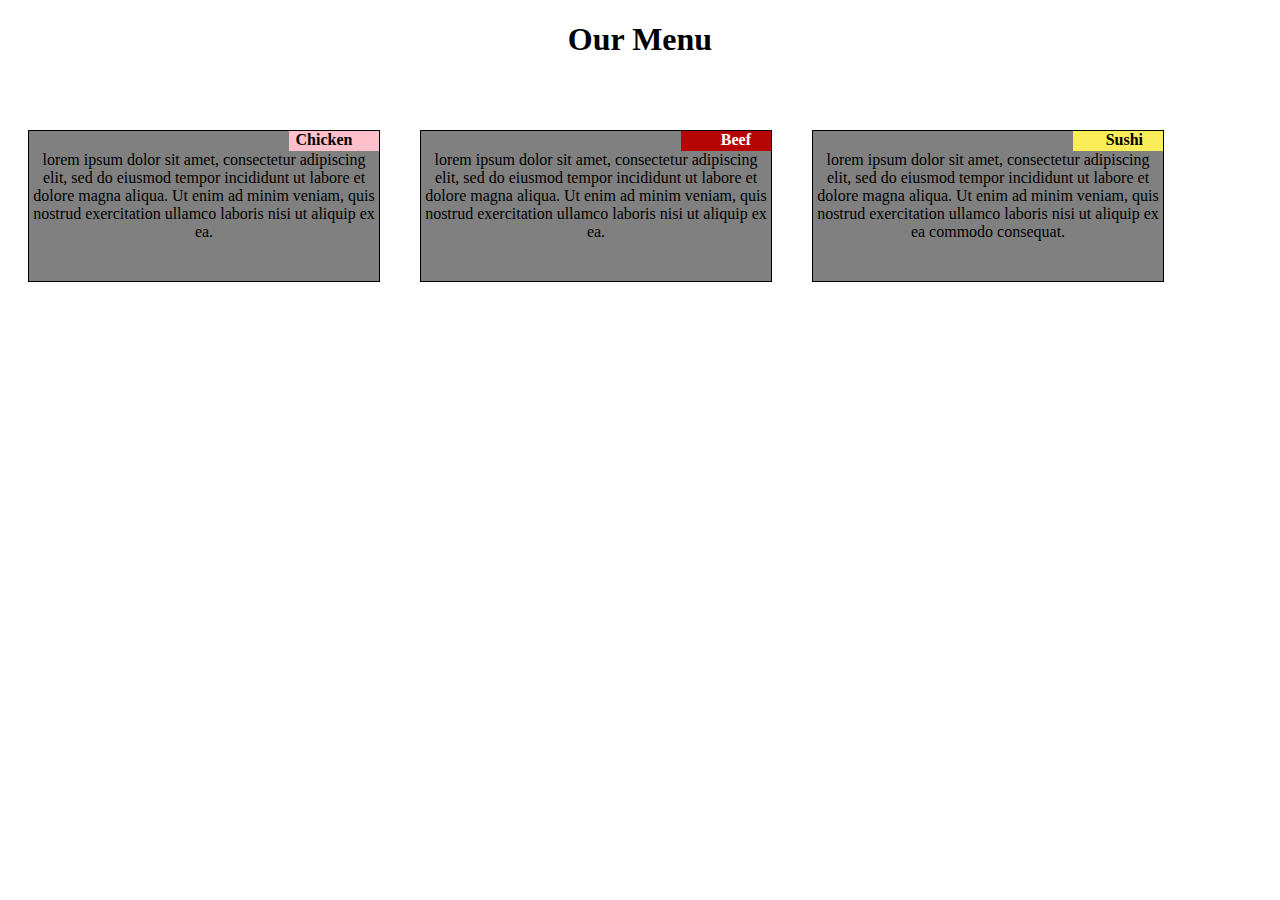
<file: module2-solution/index.html>
<!DOCTYPE html>
<html>
<head>
<meta charset="utf-8">
<title>Our Menu</title>
<link rel="stylesheet" href="https://sakshic100.github.io/Test-coursera/module2-solution/CSS/style.css">
  
</head>
<body>

<h1>Our Menu</h1>
<div id="box1"><div id="inbox1">Chicken</div> lorem ipsum dolor sit amet, consectetur adipiscing elit, sed do eiusmod tempor incididunt ut labore et dolore magna aliqua. Ut enim ad minim veniam, quis nostrud exercitation ullamco laboris nisi ut aliquip ex ea.</div>


<div id="box2"><div id="inbox2">Beef</div>lorem ipsum dolor sit amet, consectetur adipiscing elit, sed do eiusmod tempor incididunt ut labore et dolore magna aliqua. Ut enim ad minim veniam, quis nostrud exercitation ullamco laboris nisi ut aliquip ex ea.</div>


<div id="box3"><div id="inbox3">Sushi</div>lorem ipsum dolor sit amet, consectetur adipiscing elit, sed do eiusmod tempor incididunt ut labore et dolore magna aliqua. Ut enim ad minim veniam, quis nostrud exercitation ullamco laboris nisi ut aliquip ex ea commodo consequat.</div>

</body>
</html>
</file>
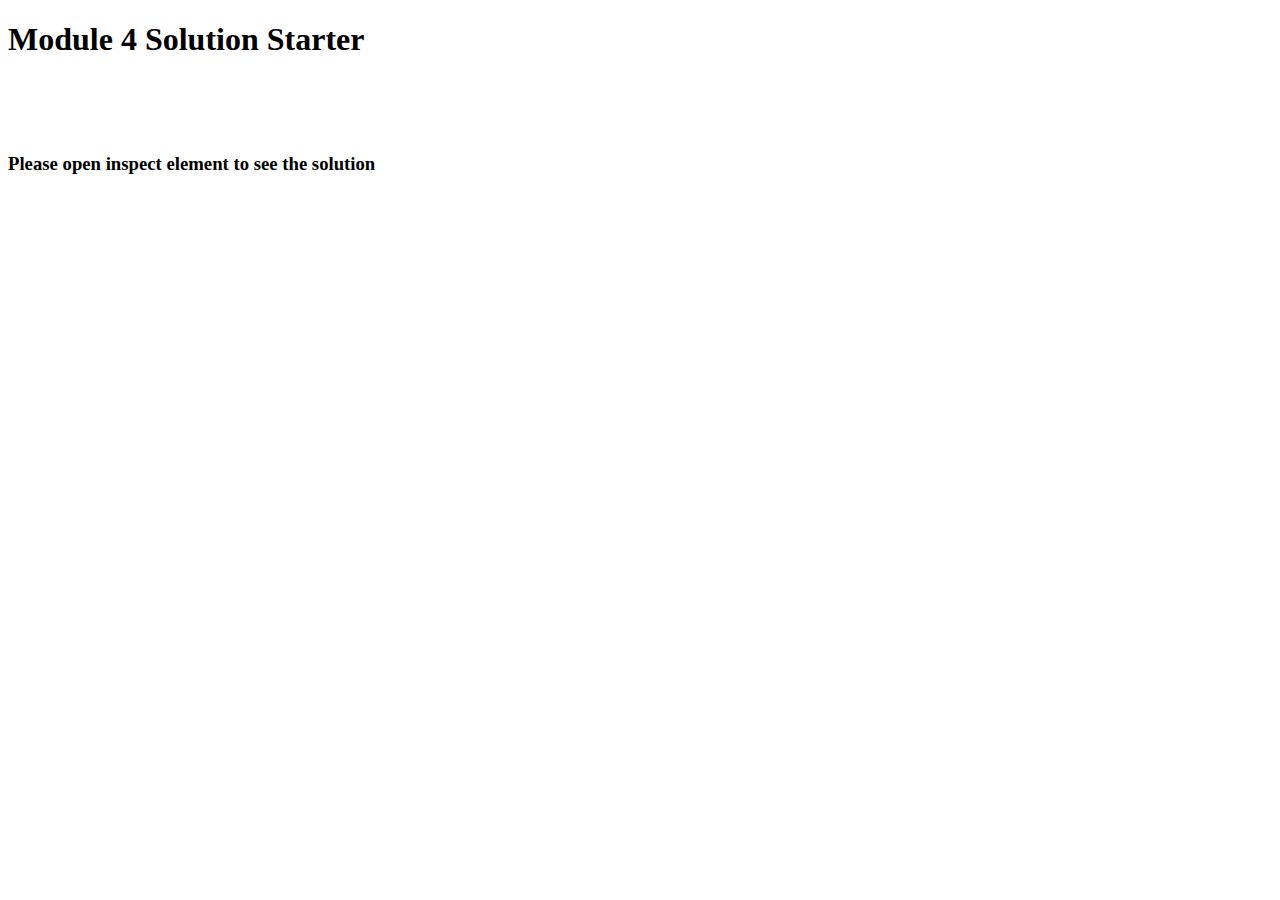
<file: Module4-solution/index.html>
<!DOCTYPE html>
<html>
<head>
  <meta charset="utf-8">
  <title>Module 4 Solution Starter</title>
  <script src="SpeakHello.js"></script>
  <script src="SpeakGoodBye.js"></script>
  <script src="script.js"></script>
</head>
<body>
  <h1>Module 4 Solution Starter</h1>
  <br> <br> <br>
  <h3> Please open inspect element to see the solution </h3>
</body>
</html>
</file>
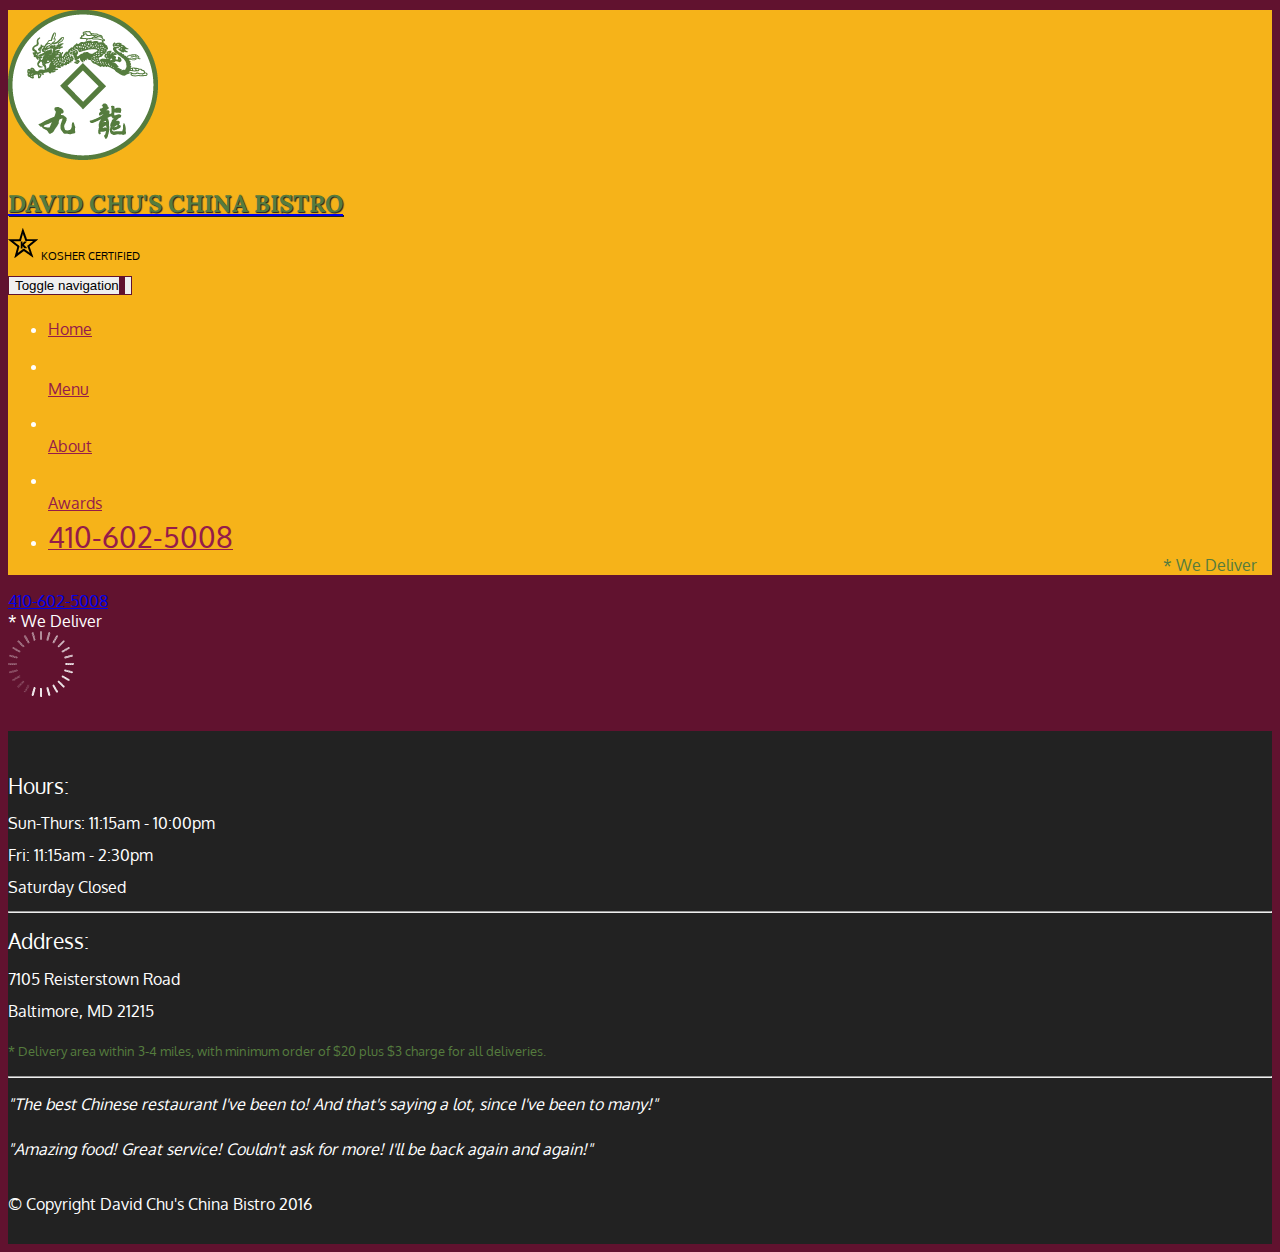
<file: Module5-Solution/index.html>
<!doctype html>
<html lang="en">
  <head>
    <meta charset="utf-8">
    <meta http-equiv="X-UA-Compatible" content="IE=edge">
    <meta name="viewport" content="width=device-width, initial-scale=1">
    <title>David Chu's China Bistro</title>
    
    <!-- Latest compiled and minified CSS -->
<link rel="stylesheet" href="https://maxcdn.bootstrapcdn.com/bootstrap/3.3.6/css/bootstrap.min.css" integrity="sha384-1q8mTJOASx8j1Au+a5WDVnPi2lkFfwwEAa8hDDdjZlpLegxhjVME1fgjWPGmkzs7" crossorigin="anonymous">

    <link rel="stylesheet" href="css/styles.css">
    <link href='https://fonts.googleapis.com/css?family=Oxygen:400,300,700' rel='stylesheet' type='text/css'>
    <link href='https://fonts.googleapis.com/css?family=Lora' rel='stylesheet' type='text/css'>
  </head>
<body>
  <header>
    <nav id="header-nav" class="navbar navbar-default">
      <div class="container">
        <div class="navbar-header">
          <a href="index.html" class="pull-left visible-md visible-lg">
            <div id="logo-img" alt="Logo image"></div>
          </a>

          <div class="navbar-brand">
            <a href="index.html"><h1>David Chu's China Bistro</h1></a>
            <p>
              <img src="images/star-k-logo.png" alt="Kosher certification">
              <span>Kosher Certified</span>
            </p>
          </div>

          <button id="navbarToggle" type="button" class="navbar-toggle collapsed" data-toggle="collapse" data-target="#collapsable-nav" aria-expanded="false">
            <span class="sr-only">Toggle navigation</span>
            <span class="icon-bar"></span>
            <span class="icon-bar"></span>
            <span class="icon-bar"></span>
          </button>
        </div>
        
        <div id="collapsable-nav" class="collapse navbar-collapse">
           <ul id="nav-list" class="nav navbar-nav navbar-right">
            <li id="navHomeButton" class="visible-xs active">
              <a href="index.html">
                <span class="glyphicon glyphicon-home"></span> Home</a>
            </li>
            <li id="navMenuButton">
              <a href="#" onclick="$dc.loadMenuCategories();">
                <span class="glyphicon glyphicon-cutlery"></span><br class="hidden-xs"> Menu</a>
            </li>
            <li>
              <a href="#">
                <span class="glyphicon glyphicon-info-sign"></span><br class="hidden-xs"> About</a>
            </li>
            <li>
              <a href="#">
                <span class="glyphicon glyphicon-certificate"></span><br class="hidden-xs"> Awards</a>
            </li>
            <li id="phone" class="hidden-xs">
              <a href="tel:410-602-5008">
                <span>410-602-5008</span></a><div>* We Deliver</div>
            </li>
          </ul><!-- #nav-list -->
        </div><!-- .collapse .navbar-collapse -->
      </div><!-- .container -->
    </nav><!-- #header-nav -->
  </header>

  <div id="call-btn" class="visible-xs">
    <a class="btn" href="tel:410-602-5008">
    <span class="glyphicon glyphicon-earphone"></span>
    410-602-5008
    </a>
  </div>
  <div id="xs-deliver" class="text-center visible-xs">* We Deliver</div>

  <div id="main-content" class="container"></div>

  <footer class="panel-footer">
    <div class="container">
      <div class="row">
        <section id="hours" class="col-sm-4">
          <span>Hours:</span><br>
          Sun-Thurs: 11:15am - 10:00pm<br>
          Fri: 11:15am - 2:30pm<br>
          Saturday Closed
          <hr class="visible-xs">
        </section>
        <section id="address" class="col-sm-4">
          <span>Address:</span><br>
          7105 Reisterstown Road<br>
          Baltimore, MD 21215
          <p>* Delivery area within 3-4 miles, with minimum order of $20 plus $3 charge for all deliveries.</p>
          <hr class="visible-xs">
        </section>
        <section id="testimonials" class="col-sm-4">
          <p>"The best Chinese restaurant I've been to! And that's saying a lot, since I've been to many!"</p>
          <p>"Amazing food! Great service! Couldn't ask for more! I'll be back again and again!"</p>
        </section>
      </div>
      <div class="text-center">&copy; Copyright David Chu's China Bistro 2016</div>
    </div>
  </footer>

  <!-- jQuery (Bootstrap JS plugins depend on it) -->
  <script src="js/jquery-2.1.4.min.js"></script>
  <script src="js/bootstrap.min.js"></script>
  <script src="js/ajax-utils.js"></script>
  <script src="js/script.js"></script>
</body>
</html>
</file>
<file: Module5-Solution/css/styles.css>
body {
  font-size: 16px;
  color: #fff;
  background-color: #61122f;
  font-family: 'Oxygen', sans-serif;
}

/** HEADER **/
#header-nav {
  background-color: #f6b319;
  border-radius: 0;
  border: 0;
}

#logo-img {
  background: url('../images/restaurant-logo_large.png') no-repeat;
  width: 150px;
  height: 150px;
  margin: 10px 15px 10px 0;
}

.navbar-brand {
  padding-top: 25px;
}
.navbar-brand h1 { /* Restaurant name */
  font-family: 'Lora', serif;
  color: #557c3e;
  font-size: 1.5em;
  text-transform: uppercase;
  font-weight: bold;
  text-shadow: 1px 1px 1px #222;
  margin-top: 0;
  margin-bottom: 0;
  line-height: .75;
}
.navbar-brand a:hover, .navbar-brand a:focus {
  text-decoration: none;
}
.navbar-brand p { /* Kosher cert */
  color: #000;
  text-transform: uppercase;
  font-size: .7em;
  margin-top: 15px;
}
.navbar-brand p span { /* Star-K */
  vertical-align: middle;
}

#nav-list {
  margin-top: 10px;
}
#nav-list a {
  color: #951C49;
  text-align: center;
}
#nav-list a:hover {
  background: #E7E7E7;
}
#nav-list a span {
  font-size: 1.8em;
}

#phone {
  margin-top: 5px;
}
#phone a { /* Phone number */
  text-align: right;
  padding-bottom: 0;
}
#phone div { /* We Deliver */
  color: #557c3e;
  text-align: right;
  padding-right: 15px;
}

.navbar-header button.navbar-toggle, .navbar-header .icon-bar {
  border: 1px solid #61122f;
}
.navbar-header button.navbar-toggle {
  clear: both;
  margin-top: -30px;
}
/* END HEADER */

/* FOOTER */
.panel-footer {
  margin-top: 30px;
  padding-top: 35px;
  padding-bottom: 30px;
  background-color: #222;
  border-top: 0;
}
.panel-footer div.row {
  margin-bottom: 35px;
}
#hours, #address {
  line-height: 2;
}
#hours > span, #address > span {
  font-size: 1.3em;
}
#address p {
  color: #557c3e;
  font-size: .8em;
  line-height: 1.8;
}
#testimonials {
  font-style: italic;
}
#testimonials p:nth-child(2) {
  margin-top: 25px;
}
/* END FOOTER */



/* HOME PAGE */
.container .jumbotron {
  box-shadow: 0 0 50px #3F0C1F;
  border: 2px solid #3F0C1F;
}

#menu-tile, #specials-tile, #map-tile {
  height: 250px;
  width: 100%;
  margin-bottom: 15px;
  position: relative;
  border: 2px solid #3F0C1F;
  overflow: hidden;
}
#menu-tile:hover, #specials-tile:hover, #map-tile:hover {
  box-shadow: 0 1px 5px 1px #cccccc;
}
#menu-tile {
  background: url('../images/menu-tile.jpg') no-repeat;
  background-position: center;
}
#specials-tile {
  background: url('../images/specials-tile.jpg') no-repeat;
  background-position: center;
}
#menu-tile span, #specials-tile span, #map-tile span {
  position: absolute;
  bottom: 0;
  right: 0;
  width: 100%;
  text-align: center;
  font-size: 1.6em;
  text-transform: uppercase;
  background-color: #000;
  color: #fff;
  opacity: .8;
}
/* END HOME PAGE */

/* MENU CATEGORIES PAGE */
.category-tile { 
  position: relative;
  border: 2px solid #3F0C1F;
  overflow: hidden;
  width: 200px;
  height: 200px;
  margin: 0 auto 15px;
}
.category-tile span {
  position: absolute;
  bottom: 0;
  right: 0;
  width: 100%;
  text-align: center;
  font-size: 1.2em;
  text-transform: uppercase;
  background-color: #000;
  color: #fff;
  opacity: .8;
}
.category-tile:hover {
  box-shadow: 0 1px 5px 1px #cccccc;
}

#menu-categories-title + div {
  margin-bottom: 50px;
}
/* END MENU CATEGORIES PAGE */

/* SINGLE CATEGORY PAGE */
.menu-item-tile {
  margin-bottom: 25px;
}
.menu-item-tile hr {
  width: 80%;
}
.menu-item-tile .menu-item-price {
  font-size: 1.1em;
  text-align: right;
  margin-top: -15px;
  margin-right: -15px;
}
.menu-item-tile .menu-item-price span {
  font-size: .6em;
}
.menu-item-photo {
  position: relative;
  border: 2px solid #3F0C1F; 
  overflow: hidden;
  padding: 0;
  margin-right: -15px;
  margin-left: auto;
  margin-bottom: 20px;
  max-width: 250px;
}
.menu-item-photo div {
  position: absolute;
  bottom: 0;
  right: 0;
  width: 80px;
  background-color: #557c3e;
  text-align: center;
}
.menu-item-description {
  padding-right: 30px;
}
h3.menu-item-title {
  margin: 0 0 10px;
}
.menu-item-details {
  font-size: .9em;
  font-style: italic;
}
/* END SINGLE CATEGORY PAGE */


/********** Large devices only **********/
@media (min-width: 1200px) {
  .container .jumbotron {
    background: url('../images/jumbotron_1200.jpg') no-repeat;
    height: 675px;
  }
}

/********** Medium devices only **********/
@media (min-width: 992px) and (max-width: 1199px) {
  /* Header */
  #logo-img {
    background: url('../images/restaurant-logo_medium.png') no-repeat;
    width: 100px;
    height: 100px;
    margin: 5px 5px 5px 0;
  }
  /* End Header */

  /* Home Page */
  .container .jumbotron {
    background: url('../images/jumbotron_992.jpg') no-repeat;
    height: 558px;
  }
  /* End Home Page */
}

/********** Small devices only **********/
@media (min-width: 768px) and (max-width: 991px) {
  /* Home Page */
  .container .jumbotron {
    background: url('../images/jumbotron_768.jpg') no-repeat;
    height: 432px;
  }
  /* End Home Page */
}

/********** Extra small devices only **********/
@media (max-width: 767px) {
  /* Header */
  .navbar-brand {
    padding-top: 10px;
    height: 80px;
  }
  .navbar-brand h1 { /* Restaurant name */
    padding-top: 10px;
    font-size: 5vw; /* 1vw = 1% of viewport width */
  }
  .navbar-brand p { /* Kosher cert */
    font-size: .6em;
    margin-top: 12px;
  }
  .navbar-brand p img { /* Star-K */
    height: 20px;
  }

  #collapsable-nav a { /* Collapsed nav menu text */
    font-size: 1.2em;
  }
  #collapsable-nav a span { /* Collapsed nav menu glyph */
    font-size: 1em;
    margin-right: 5px;
  }

  #call-btn > a {
    font-size: 1.5em;
    display: block;
    margin: 0 20px;
    padding: 10px;
    border: 2px solid #fff;
    background-color: #f6b319;
    color: #951c49;
  }
  #xs-deliver {
    margin-top: 5px;
    font-size: .7em;
    letter-spacing: .1em;
    text-transform: uppercase;
  }
  /* End Header */

  /* Footer */
  .panel-footer section {
    margin-bottom: 30px;
    text-align: center;
  }
  .panel-footer section:nth-child(3) {
    margin-bottom: 0; /* margin already exists on the whole row */
  }
  .panel-footer section hr {
    width: 50%;
  }
  /* End Footer */

  /* Home Page */
  .container .jumbotron {
    margin-top: 30px;
    padding: 0;
  }
  #menu-tile, #specials-tile {
    width: 360px;
    margin: 0 auto 15px;
  }

  .menu-item-photo {
    margin-right: auto;
  }
  .menu-item-tile .menu-item-price {
    text-align: center;
  }
  .menu-item-description {
    text-align: center;;
  }
}


/********** Super extra small devices Only :-) (e.g., iPhone 4) **********/
@media (max-width: 479px) {
  /* Header */
  .navbar-brand h1 { /* Restaurant name */
    padding-top: 5px;
    font-size: 6vw;
  }
  /* End Header */
  
  /* Home page */
  #menu-tile, #specials-tile {
    width: 280px;
    margin: 0 auto 15px;
  }

  .col-xxs-12 {
    position: relative;
    min-height: 1px;
    padding-right: 15px;
    padding-left: 15px;
    float: left;
    width: 100%;
  }
}
</file>
